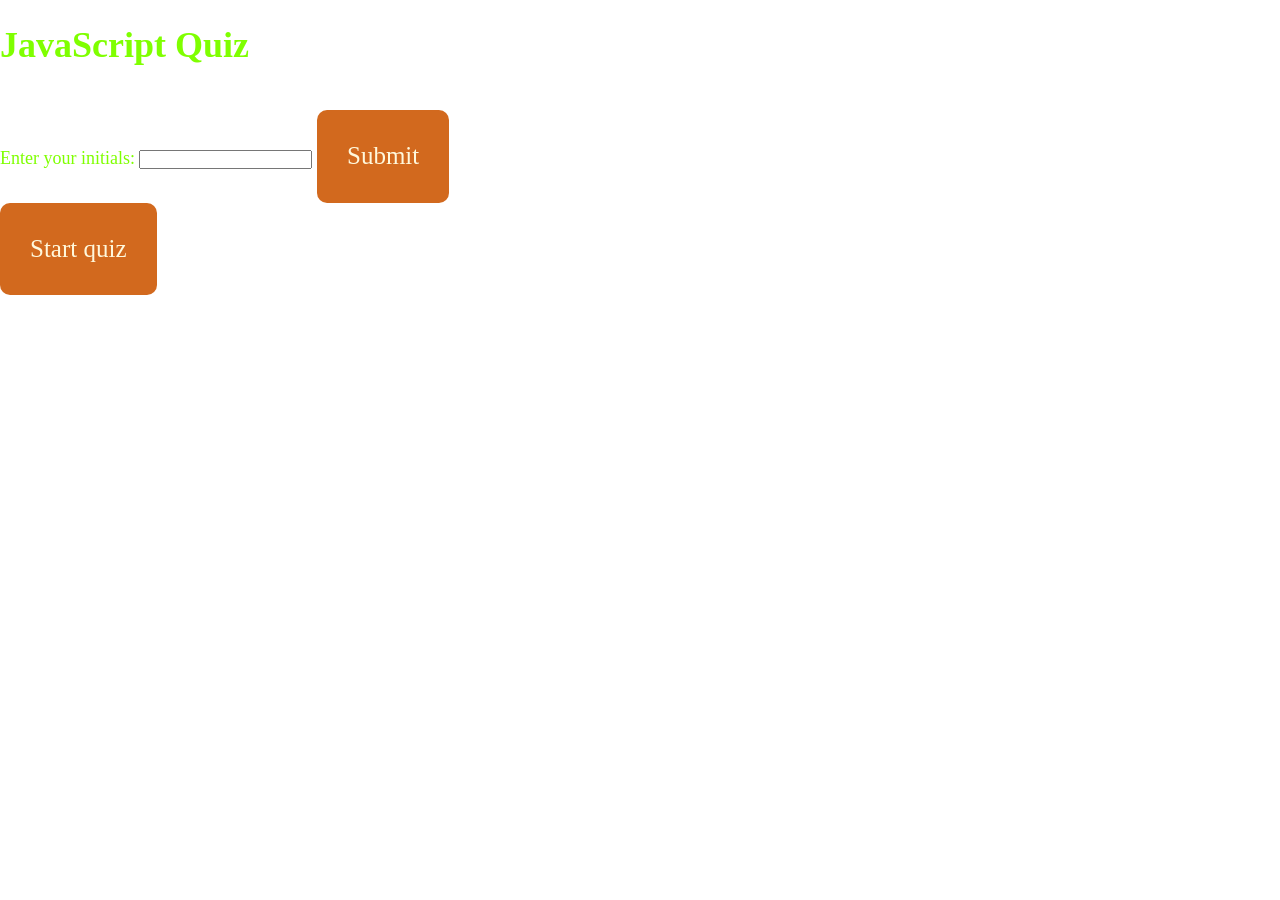
<file: index.html>
<!DOCTYPE html>
<html lang="en">

<head>
  <meta charset="UTF-8">
  <meta name="viewport" content="width=device-width, initial-scale=1.0">
  <title> JavaScript Quiz</title>
  <link rel="stylesheet" type="text/css" href="./css/style.css">
</head>
<body>
  <header>
    <h1>JavaScript Quiz</h1>
  </header>
  <main>
    <section id="quizContainer">
      <div id="questionContainer">
        <h2 id="questionText"></h2>
        <ul id="choices-container"></ul>
      </div>
      <div id="result-container">
        <p id="result"></p>
      </div>
      <div id="submit-container">
        <form id="submit-form">
          <label for="initials">Enter your initials:</label>
          <input type="text" id="initials-input" name="initials" required />
          <button id="submitButton" type="submit">Submit</button>
        </form>
      </div>
      <button id="startButton">Start quiz</button>
      <div id="feedback-container"></div>
      <div id="score-container"></div>
      <div id="EventListener"></div>
    </section>
  </main>
  <script src="./js/script.js"></script>
  </body>
</html>
</file>
<file: css/style.css>
* {
  box-sizing: border-box;
  margin: 0;
  padding: 0;
}

body {
  font-family: Cambria, Cochin, Georgia, Times, 'Times New Roman', serif Arial;
  font-size: large;
  line-height: 2.5;
  color: chartreuse;
}

.container {
  max-width: 900px;
  margin: 0 auto;
  padding: 25px;
}

h1,
h2,
h3,
h4,
h5,
h6 {
  margin-bottom: 20px;
  margin-top: auto;
}

button {
  font-family: Georgia, 'Times New Roman', Times, serif;
  font-size: 25px;
  line-height: 2.5;
  background-color: chocolate;
  color: cornsilk;
  border: none;
  border-radius: 10px;
  padding: 15px 30px;
  cursor: pointer;
}

button.hover {
  background-color: cyan;
}

/* quiz styles */
.quiz {
  margin-bottom: 50px;
  margin-top: 40px;
}

.quiz-choices {
  list-style: none;
  padding-left: 2px;
}

.quiz-question {
  margin-bottom: 30px;
  margin-top: 25px;
}

.quiz-choices li {
  margin-bottom: 20px;
}

.quiz-choices input[type="radio"] {
  display: none;
}

.quiz-choices label {
  display: block;
  position: relative;
  padding-left: 40px;
  cursor: pointer;
}

.quiz-choices label::before {
  content: "";
  display: block;
  position: relative;
  top: auto;
  left: auto;
  width: 25px;
  height: 25px;
  border: 2px salmon
}

.quiz-choices input[type="radio"]:checked+label::before {
  background-color: blueviolet;
  border-color: blueviolet;
}

.quiz-timer {
  margin-bottom: 30px;
}

.quiz-score {
  margin-bottom: 30px;
}

.quiz-form {
  display: none;
}

.quiz-form input[type="text"] {
  width: 100%;
  padding: 10px;
  border: 2px solid aquamarine;
  border-radius: 10px;
  margin-bottom: 30px;
}

.quiz-form button[type="submit"] {
  display: block;
  margin: auto;
}
</file>
